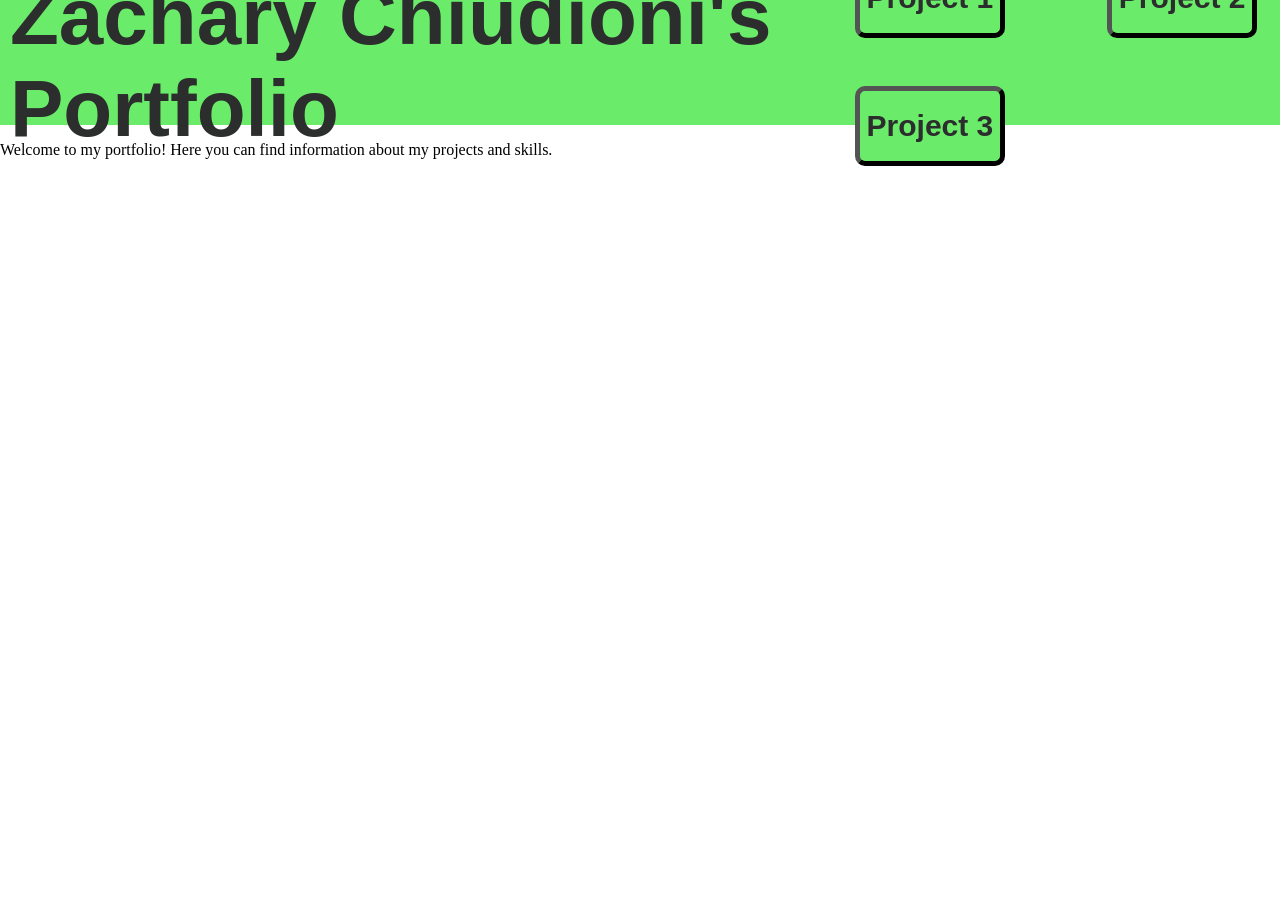
<file: index.html>
<!DOCTYPE html>
<html lang="en">
<head>
    <meta charset="UTF-8">
    <meta name="viewport" content="width=device-width, initial-scale=1.0">
    <title>my peak website bro 🥹</title>
    <link rel="stylesheet" href="/Styles/style-index.css"> 

    <!-- font -->
    <link rel="preconnect" href="https://fonts.googleapis.com">
    <link rel="preconnect" href="https://fonts.gstatic.com" crossorigin>
    <link href="https://fonts.googleapis.com/css2?family=Roboto:ital,wght@0,100..900;1,100..900&display=swap" rel="stylesheet">
</head>
<body>
    <meta name="description" content="This is my super cool portfolio website where I show off my projects and skills.">
    <meta name="keywords" content="portfolio, projects">
    <meta name="author" content="zack3081">
    
    <div class="TopBar"> <b>Zachary Chiudioni's Portfolio</b> 
        <div class="TopBarButtons">
            <button class="TopBarP"><b>Project 1</b></button>
            <button class="TopBarP"><b>Project 2</b></button>
            <button class="TopBarP"><b>Project 3</b></button>
        </div>
    </div>

    <p id="IntroParagraph">Welcome to my portfolio! Here you can find information about my projects and skills.</p>

    
</body>
</html>
</file>
<file: Styles/style-index.css>
body{
    margin: 0px;
}

.TopBar{
    /* Bar */
    background-color: rgb(106, 236, 106);
    height: 125px;
    padding-left: 10px;

    /*Text*/
    font-size: 80px;
    display: flex;
    align-items: center;
    justify-content: left;
    font-family: Google Sans, sans-serif;
    color: #2C2D2D;
}

.TopBarP{
    background-color: rgb(106, 236, 106);
    border-radius: 10px;
    border-width: 5px;

    font-size: 30px;

    margin-left:80px;
    margin-bottom: 25px;

    align-items: center;
    height: 80px;
    width: 150px;
    font-family: Google Sans, sans-serif;
    color: #2C2D2D;
}

.TopBarP:hover{
    animation: grow 0.3s ease-in-out forwards;
}

.TopBarP:not(:hover){
    animation: shrink 0.3s ease-in-out forwards;
}

@keyframes shrink{
    from{
        transform: scale(1.1);
        color: white;
        background-color: #2C2D2D;
    }
    to{
        transform: scale(1);
        color: #2C2D2D;
        background-color: rgb(106, 236, 106);
    }
}

@keyframes grow{
    from{
        transform: scale(1);
        color: #2C2D2D;
        background-color: rgb(106, 236, 106);
    }
    to{
        transform: scale(1.1);
        color: white;
        background-color: #2C2D2D;
    }
}
</file>
